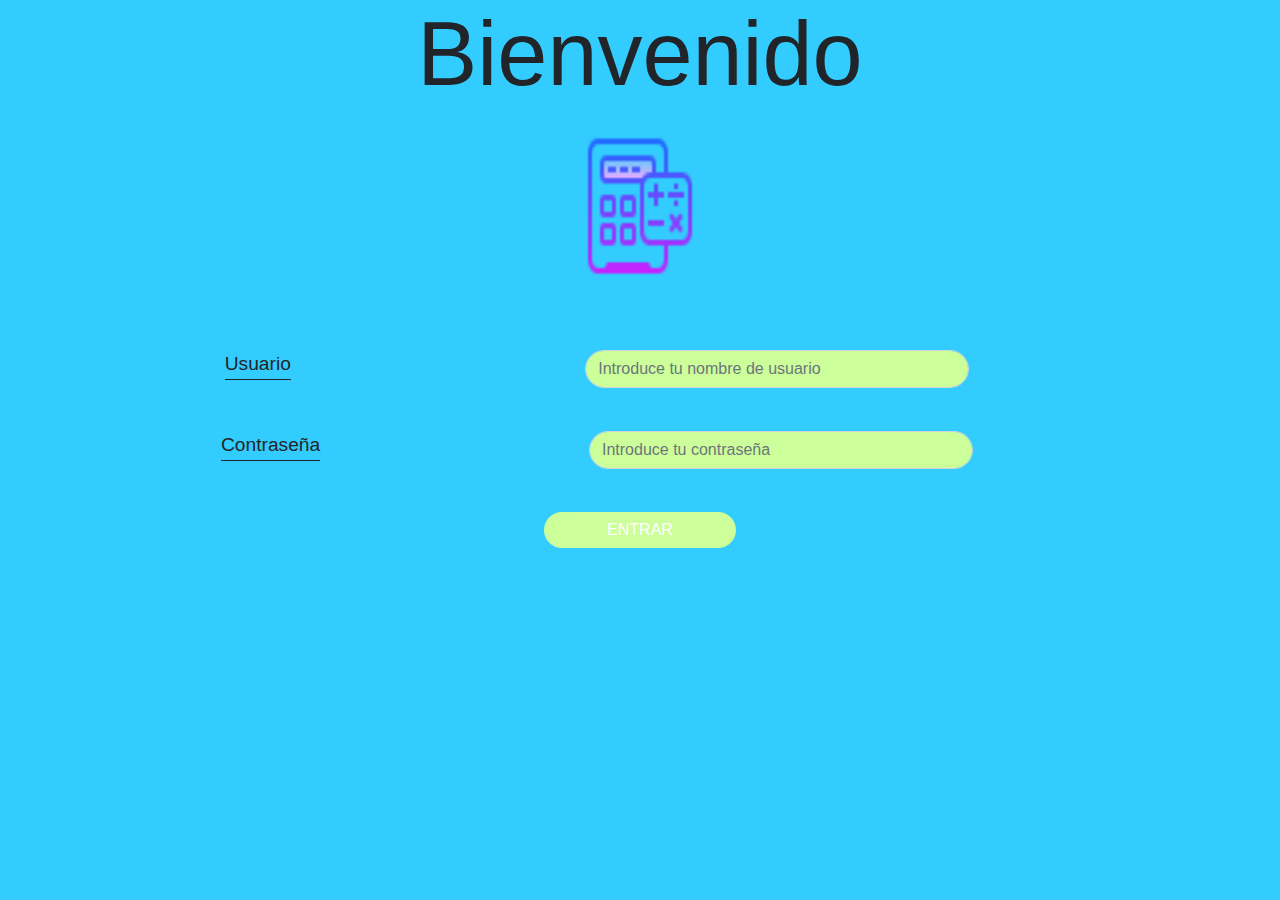
<file: index.html>
<!DOCTYPE html>
<html lang="en">
<head>
    <meta charset="UTF-8">
    <meta http-equiv="X-UA-Compatible" content="IE=edge">
    <meta name="viewport" content="width=device-width, initial-scale=1.0">
    <link rel="stylesheet" href="https://stackpath.bootstrapcdn.com/bootstrap/4.3.1/css/bootstrap.min.css">
    <link rel="stylesheet" href="./css/login.css">
    <title>Document</title>
</head>
<body>
    <div class="container">
        <form>
            <div class="container-title">
                <h2>Bienvenido</h2>
                <img src="./images/icons8-calculadora-64.png" alt="">
            </div>
          
          <div class="form-group container-user">
            <label for="username">Usuario</label>
            <input type="text" class="form-control containerUs" id="username" placeholder="Introduce tu nombre de usuario">
          </div>
          <div class="form-group container-pass">
            <label for="password">Contraseña</label>
            <input type="password" class="form-control containerPass" id="password" placeholder="Introduce tu contraseña">
          </div>
          <div class="container-btn">
            <button type="submit" class="btn btn-primary">ENTRAR</button>
          </div>
          
        </form>
      </div>
      <script src="./js/login.js"></script>
</body>
</html>
</file>
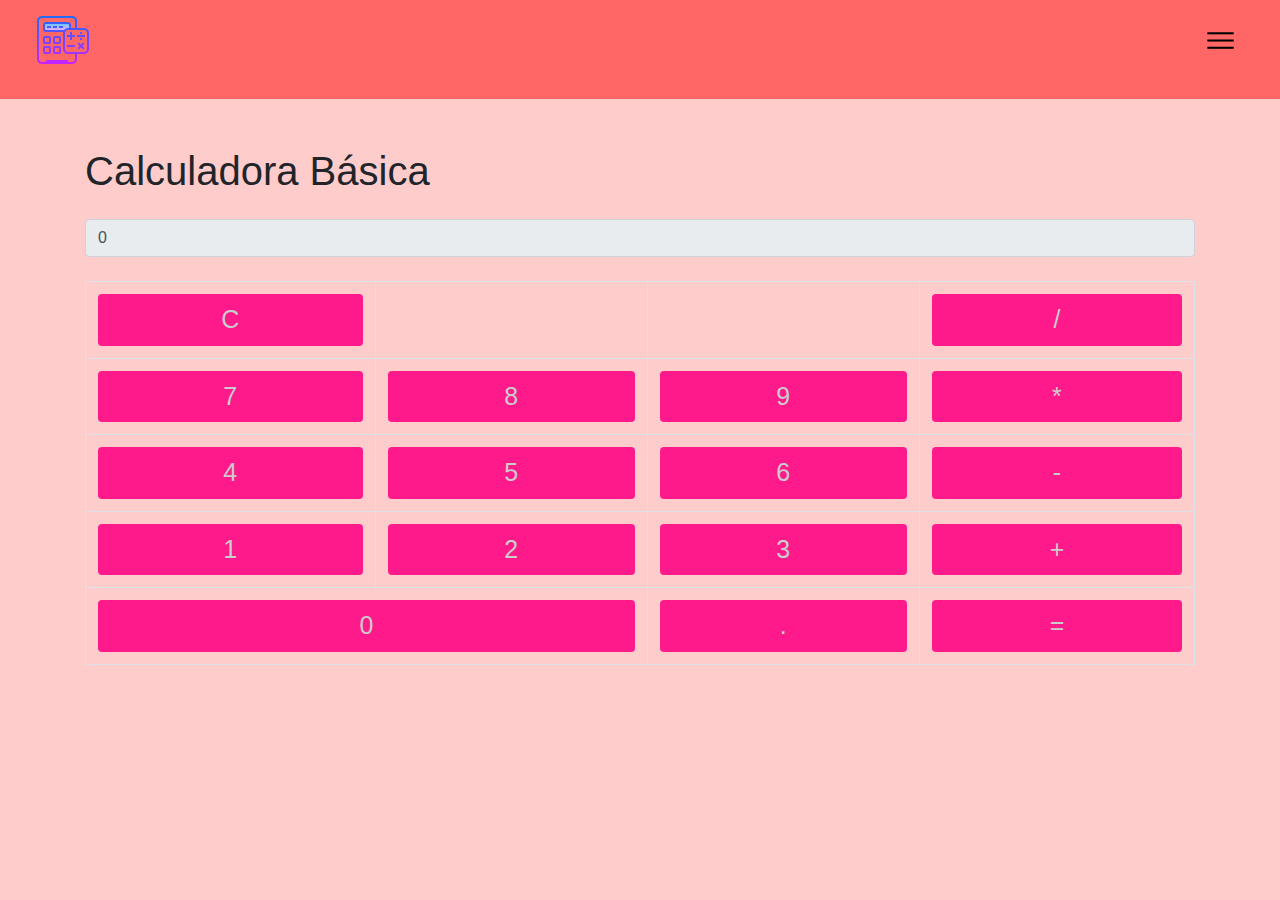
<file: calculadora.html>
<!DOCTYPE html>
<html lang="es">
  <head>
    <meta charset="UTF-8" />
    <meta name="viewport" content="width=device-width, initial-scale=1.0" />
    <meta http-equiv="X-UA-Compatible" content="ie=edge" />
    
    <!-- Importamos Bootstrap -->
    <link
      rel="stylesheet"
      href="https://stackpath.bootstrapcdn.com/bootstrap/4.3.1/css/bootstrap.min.css"
      integrity="sha384-ggOyR0iXCbMQv3Xipma34MD+dH/1fQ784/j6cY/iJTQUOhcWr7x9JvoRxT2MZw1T"
      crossorigin="anonymous"
    />

    <link rel="stylesheet" href="./css/style.css">
  </head>
  <body>
    <nav class="navbar bg-body-tertiary   cambio-color-nav nav-wrap">
      <div class="container-fluid">
        <img class=" logo" src="./images/icons8-calculadora-64.png" alt="">
        <button class="btn btn-menu cambio-color" type="button" data-bs-toggle="modal" data-bs-target="#exampleModal" >
          <img class="img-menu" src="./images/icons8-menú-redondeado-90.png" alt="">
        </button>
      </div>  
    </nav>

    <title>Calculadora Básica</title>

    <div class="container mt-5">
      <h1 class="mb-4">Calculadora Básica</h1>
      <!-- Creamos una pantalla para la calculadora -->
      <input
        type="text"
        id="pantalla"
        class="form-control mb-4"
        value="0"
        disabled
      />
      <!-- Creamos una tabla para los botones -->
      <table class="table table-bordered">
        <tr>
          <!-- Agregamos un botón para reiniciar la calculadora -->
          
          <td><button class="btn opc btn-block cambio-color" data-valor="C">C</button></td>
          <td></td>
          <td></td>
          <td><button class="btn opc btn-block cambio-color" data-valor="/">/</button></td>
        </tr>
        <tr>
          <!-- Agregamos botones para los números -->
          <td><button class="btn opc btn-block cambio-color" data-valor="7">7</button></td>
          <td><button class="btn opc btn-block cambio-color" data-valor="8">8</button></td>
          <td><button class="btn opc btn-block cambio-color" data-valor="9">9</button></td>
          <td><button class="btn opc btn-block cambio-color" data-valor="*">*</button></td>
        </tr>
        <tr>
          <!-- Agregamos botones para los números -->
          <td><button class="btn opc btn-block cambio-color" data-valor="4">4</button></td>
          <td><button class="btn opc btn-block cambio-color" data-valor="5">5</button></td>
          <td><button class="btn opc btn-block cambio-color"  data-valor="6">6</button></td>
          <td><button class="btn opc btn-block cambio-color" data-valor="-">-</button></td>
        </tr>
        <tr>
          <!-- Agregamos botones para los números -->
          <td><button class="btn opc btn-block cambio-color" data-valor="1">1</button></td>
          <td><button class="btn opc btn-block cambio-color" data-valor="2">2</button></td>
          <td><button class="btn opc btn-block cambio-color" data-valor="3">3</button></td>
          <td><button class="btn opc btn-block cambio-color" data-valor="+">+</button></td>
        </tr>
        <tr>
            <!-- Agregamos un botón para el número cero -->
            <td colspan="2"><button class="btn opc btn-block cambio-color" data-valor="0">0</button></td>
            <td><button class="btn opc btn-block cambio-color" data-valor=".">.</button></td>
            <td><button class="btn opc btn-block cambio-color" id="igual" data-valor="=">=</button></td>
          </tr>
        </table>
      </div>
      <!-- Modal -->
<div class="modal fade" id="exampleModal" tabindex="-1" aria-labelledby="exampleModalLabel" aria-hidden="true">
    <div class="modal-dialog">
        <div class="modal-content">
            <div class="modal-body bodyModal">
                <div>
                    <h3>Modo Daltonico</h3>
                </div>
                <div class="wrap-toggle">
                    <input type="checkbox" id="cambio-color-checkbox" class="offscreen" onchange="cambiarColorBotones()">
                    <label for="cambio-color-checkbox" class="switch"></label>

                </div>
            </div>

        </div>
    </div>
</div>

    <script>
        
        function cambiarColorBotones() {
        var botones = document.querySelectorAll(".cambio-color")
        var checkbox = document.getElementById("cambio-color-checkbox");
        var input = document.querySelectorAll(".cambio-color-nav");
        var body = document.body;


        if (checkbox.checked) {
            for (var i = 0; i < botones.length; i++) {
                botones[i].classList.add("active");

            }
            input[0].classList.add("active-nav");
            body.style.backgroundColor = "#00CCFF";

        } else {
            for (var i = 0; i < botones.length; i++) {
                botones[i].classList.remove("active");
            }
            input[0].classList.remove("active-nav");
            body.style.backgroundColor = "#FFCCCC";
        }


    }
    </script>
      <!-- Importamos jQuery y Bootstrap JS -->
      <script
        src="https://code.jquery.com/jquery-3.3.1.slim.min.js"
        integrity="sha384-q8i/X+965DzO0rT7abK41JStQIAqVgRVzpbzo5smXKp4YfRvH+8abtTE1Pi6jizo"
        crossorigin="anonymous"
      ></script>
      <script
        src="https://cdnjs.cloudflare.com/ajax/libs/popper.js/1.14.7/umd/popper.min.js"
        integrity="sha384-UO2eT0CpHqdSJQ6hJty5KVphtPhzWj9WO1clHTMGa3JDZwrnQq4sF86dIHNS4Qzo"
        crossorigin="anonymous"
      ></script>
      <script
        src="https://stackpath.bootstrapcdn.com/bootstrap/4.3.1/js/bootstrap.min.js"
        integrity="sha384-JjSmVgyd0p3pXB1rRibZUAYoIIy6OrQ6VrjIEaFf/nJGzIxFDsf4x0xIM+B07jRM"
        crossorigin="anonymous"
      ></script>
      <script src="https://code.jquery.com/jquery-3.5.1.slim.min.js"
        integrity="sha384-DfXdz2htPH0lsSSs5nCTpuj/zy4C+OGpamoFVy38MVBnE+IbbVYUew+OrCXaRkfj"
        crossorigin="anonymous"></script>
<script src="https://cdn.jsdelivr.net/npm/@popperjs/core@2.9.3/dist/umd/popper.min.js"
        integrity="sha384-EVv1rLl1/oFfsyUBcVRP8oYzR0nt+L5Bl5ZfzwG8xpS5swS4NQjep6yHp+x3zOf4"
        crossorigin="anonymous"></script>
<script src="https://cdn.jsdelivr.net/npm/bootstrap@5.3.0-alpha2/dist/js/bootstrap.bundle.min.js"
        integrity="sha384-qKXV1j0HvMUeCBQ+QVp7JcfGl760yU08IQ+GpUo5hlbpg51QRiuqHAJz8+BrxE/N" crossorigin="anonymous"></script>
      <!-- Importamos nuestro archivo de JavaScript -->
      <script src="./js/calculadora.js"></script>
    </body>
  </html>
</file>
<file: css/login.css>
*{
    padding: 0;
    margin: 0;
}

body{
    background-color: #33CCFF;
}
.container-title{
    display: flex;
    flex-direction: column;
    align-items: center;

}



.container-title h2{
    font-size: 10lvh;
}

.container-title img{
    width: 10vw;
    height: 20vh;
}
.container-user{
    display: flex;
    justify-content: center;
    width: 80vw;
    padding-top: 6vh;
}

.container-user label{
    font-size: 120%;
    border-bottom: solid 1px;
}

.containerUs{
    width: 30vw;
    background-color: #CCFF99;
    border-radius: 20px;
    margin-left: 23vw;
}

.container-pass{
    display: flex;
    justify-content: center;
    width: 80vw;
    padding-top: 3vh;
}

.container-pass label{
    font-size: 120%;
    border-bottom: solid 1px;
    
}



.containerPass{
    width: 30vw;
    background-color: #CCFF99;
    border-radius: 20px;
    margin-left: 21vw;    
}

.container-btn{
    display: flex;
    justify-content: center;
    padding-top: 3vh;
}


.btn{
    background-color: #CCFF99;
    border: none;
    width: 15vw;
    border-radius: 20vw;
}

@media screen and (max-width: 780px) {
    .container-title h2{
        font-size: 7lvh;
    }

    .container-title img{
        width: 40vw;
        height: 20vh;
    }
    .btn{
        background-color: #CCFF99;
        border: none;
        width: 40vw;
        border-radius: 20vw;
    }

    .containerUs{
        width: 55vw;
        background-color: #CCFF99;
        border-radius: 20px;
        margin-left: 5vw;
    }

    .containerPass{
        width: 55vw;
        background-color: #CCFF99;
        border-radius: 20px;
        margin-left: 5vw;    
    }
}
</file>
<file: css/style.css>
*{
    padding: 0;
    margin: 0;
}

.nav-container{
    width: 10vw;
    height: 5vh;
}

body{
    background-color: #FFCCCC;
}

.footer{
    background-color: #FFCCCC;
}

.logo-container{
    
}
.logo{
    height: 100%;
}
.nav-wrap{
    display: flex;
    height: 11vh;
    justify-content: center;
    align-items: baseline;
}




.opc{
    background-color: #FF1A8C;
    color: #cccccc;
    font-size: 25px;
}
nav{
    background-color: #FF6666;
}
.btn-limpiar{
    background-color: #FF1A8C;
    color: #cccccc;
    font-size: medium;
}
.btn-menu{
    background-color: #FF6666;
    height: 5vh;

}

.img-menu{
    height: 100%;
}

.wrap-toggle{
    margin-left: 150px;
    padding: 3rem;
}

.switch{
    position: relative;
    display: inline-block;
    width: 80px;
    height: 40px;
    background-color: #FF1A8C;
    border-radius: 20px ;
    cursor: pointer;

}

.switch::after{
    content: '';
    position: absolute;
    width: 30px;
    height: 30px;
    border-radius: 20px;
    background-color: white;
    left: 5px;
    top: 5px;
    transition: all 0.4s;
}

input[type='checkbox']:checked + .switch::after{
    transform: translateX(40px);
    background-color: #00CCFF;
}

input[type='checkbox']:checked + .switch{
    background-color: #66FF66;
}

.offscreen{
    position:absolute;
    left: -99999999999px;
}
.cambio-color.active {
    background-color: #66FF66;
    color: black;
}
.cambio-color-nav.active-nav{
    background-color: #66FF66;
}
.bodyModal{
    display: flex;
    align-items: center;
}
</file>
